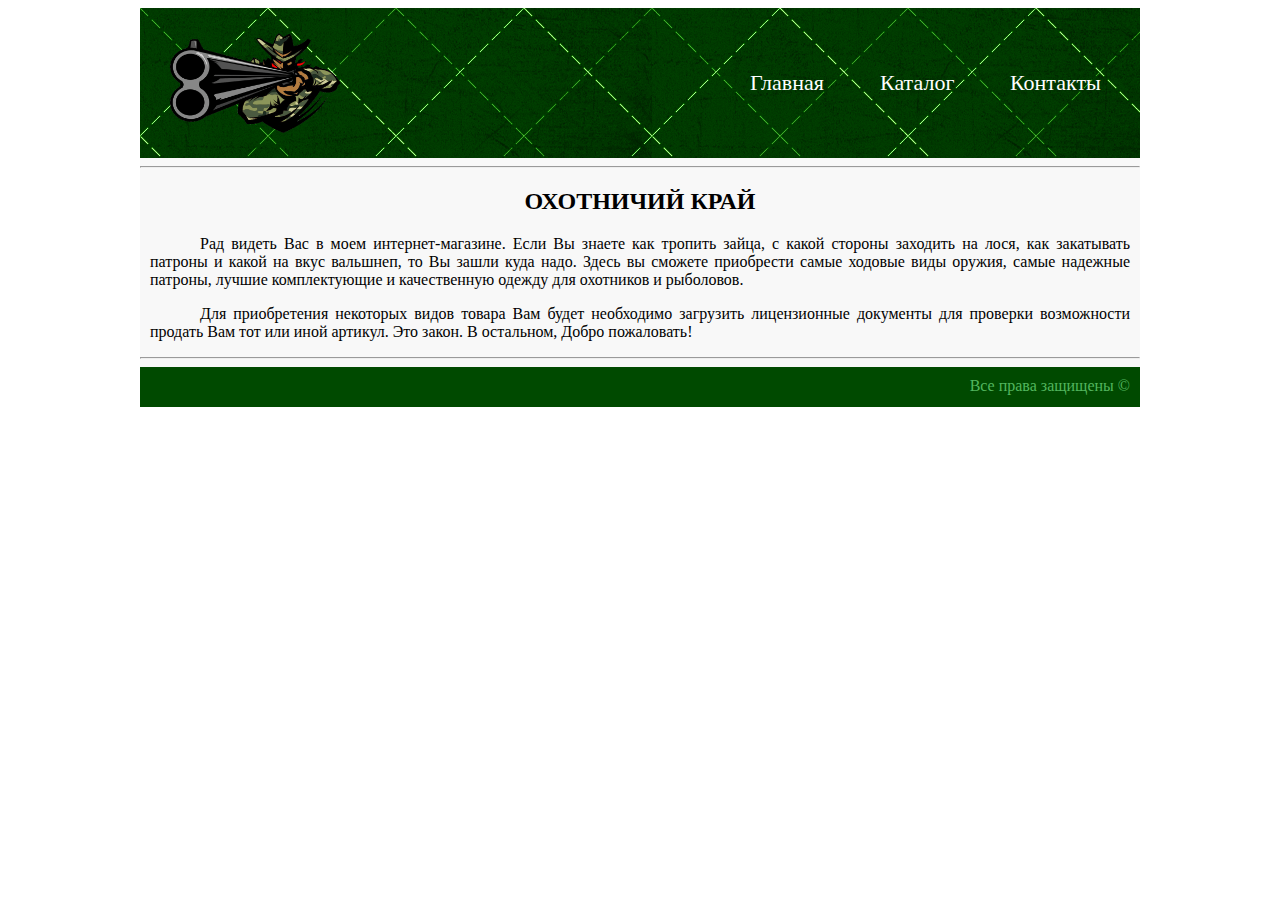
<file: index.html>
<!DOCTYPE html>
<html lang="ru">

<head>
    <link rel="stylesheet" href="css/style.css">
    <meta charset="UTF-8">
    <title>Guns shop</title>
</head>

<body>
    <div class="container">
        <div class="header">
            <div class="logo">
                <a href="index.html"><img class="logo_img" src="img/logo.gif" alt="логотип"></a>
            </div>
            <ul class="menu">
                <li><a href="index.html">Главная</a></li>
                <li><a href="catalog.html">Каталог</a></li>
                <li><a href="contacts.html">Контакты</a></li>
            </ul>
        </div>

        <hr>
        <div class="content">
            <h2>ОХОТНИЧИЙ КРАЙ</h2>
            <p class="intro">
                Рад видеть Вас в&nbsp;моем интернет-магазине. Если Вы&nbsp;знаете как тропить зайца, с&nbsp;какой стороны заходить на&nbsp;лося, как закатывать патроны и&nbsp;какой на&nbsp;вкус вальшнеп, то Вы зашли куда надо. Здесь вы&nbsp;сможете приобрести самые ходовые виды оружия, самые надежные патроны, лучшие комплектующие и&nbsp;качественную одежду для охотников и&nbsp;рыболовов.
            </p>
            <p class="intro">
                Для приобретения некоторых видов товара Вам будет необходимо загрузить лицензионные документы для проверки возможности продать Вам тот или иной артикул. Это закон. В&nbsp;остальном, Добро пожаловать!
            </p>
        </div>

        <hr>
        <div class="footer">
            Все права защищены &copy;
        </div>
    </div>
</body>

</html>
</file>
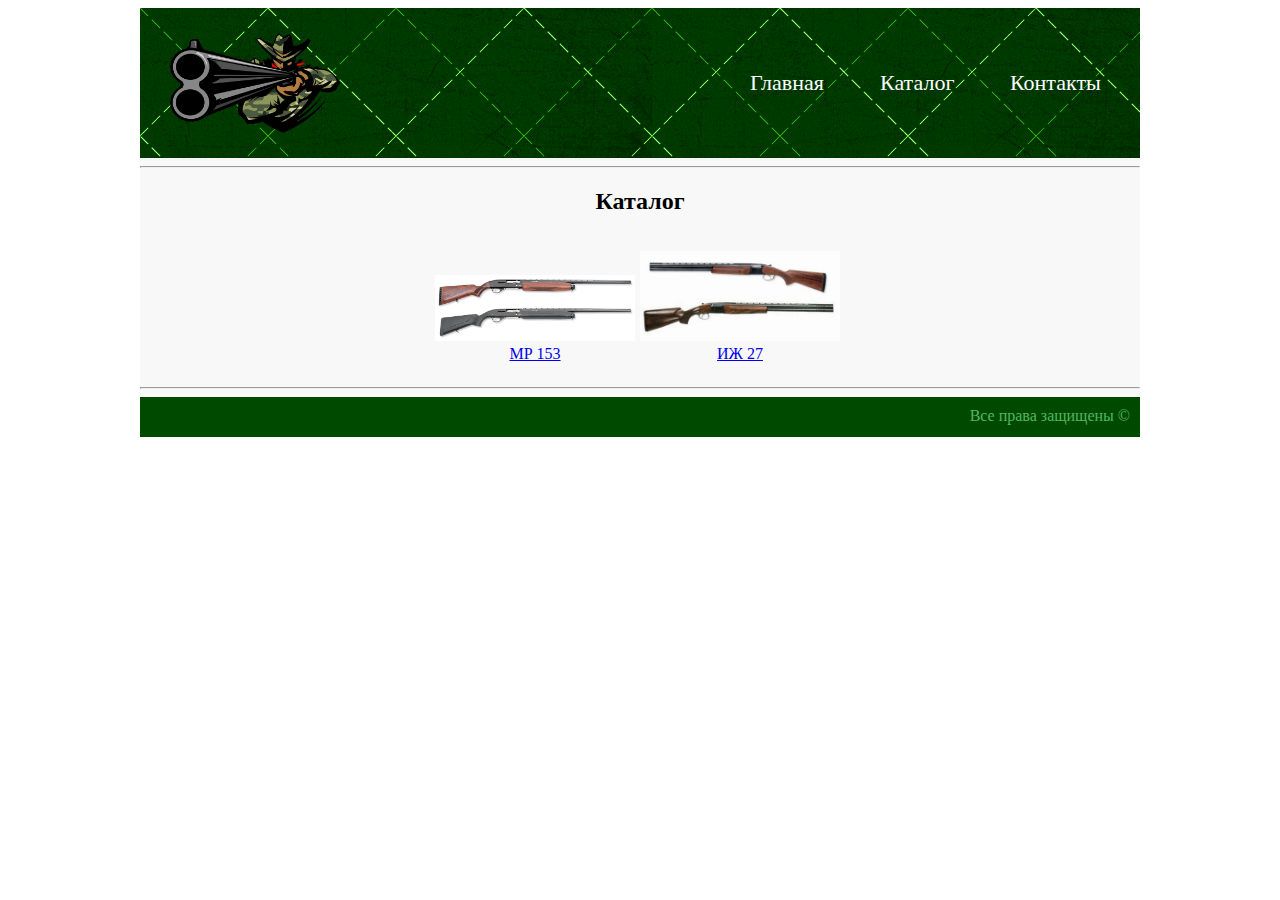
<file: catalog.html>
<!DOCTYPE html>
<html lang="ru">

<head>
    <link rel="stylesheet" href="css/style.css">
    <meta charset="UTF-8">
    <title>Guns shop</title>
</head>

<body>
    <div class="container">
        <div class="header">
            <div class="logo">
                <a href="index.html"><img class="logo_img" src="img/logo.gif" alt="логотип"></a>
            </div>
            <ul class="menu">
                <li><a href="index.html">Главная</a></li>
                <li><a href="catalog.html">Каталог</a></li>
                <li><a href="contacts.html">Контакты</a></li>
            </ul>
        </div>
        <hr>
        <div class="content">
            <h2>Каталог</h2>
            <div class="catalog">
                <div class="lot">
                    <p>
                        <a href="catalog/mp153.html"><img class="cat_img" src="img/mp153.jpg" alt="МР 153"><br>МР&nbsp;153
                        </a>
                    </p>
                </div>
                <div class="lot">
                    <p>
                        <a href="catalog/ij27.html"><img class="cat_img" src="img/ig27.jpg" alt="ИЖ 27" width="200"><br>ИЖ&nbsp;27
                        </a>
                    </p>
                </div>
            </div>
        </div>
        <hr>
        <div class="footer">
            Все права защищены &copy;
        </div>
    </div>
</body>

</html>
</file>
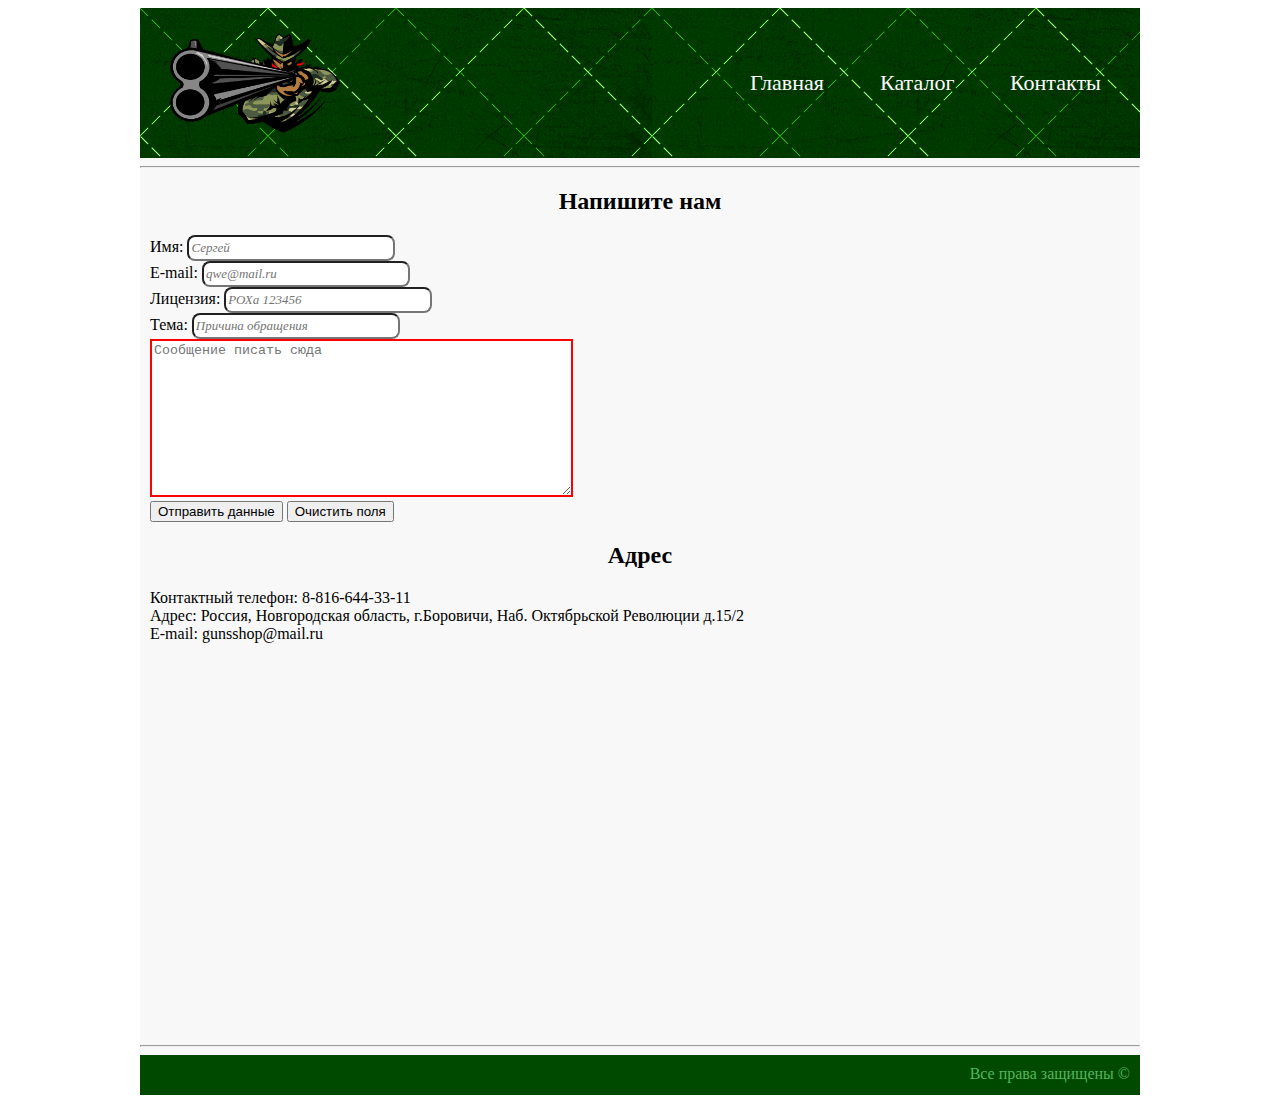
<file: contacts.html>
<!DOCTYPE html>
<html lang="ru">

<head>
    <link rel="stylesheet" href="css/style.css">
    <meta charset="UTF-8">
    <title>Guns shop</title>
</head>

<body>
    <div class="container">
        <div class="header">
            <div class="logo">
                <a href="index.html"><img class="logo_img" src="img/logo.gif" alt="логотип"></a>
            </div>
            <ul class="menu">
                <li><a href="index.html">Главная</a></li>
                <li><a href="catalog.html">Каталог</a></li>
                <li><a href="contacts.html">Контакты</a></li>
            </ul>
        </div>
        <hr>
        <div class="content">
            <h2>Напишите нам</h2>
            <form action="">
                <label>Имя: <input type="text" name="name" placeholder="Сергей"></label> <br>
                <label>E-mail: <input type="email" placeholder="qwe@mail.ru"></label> <br>
                <label>Лицензия: <input type="text" placeholder="РОХа 123456"></label> <br>
                <label>Тема: <input type="text" placeholder="Причина обращения"></label> <br>
                <textarea name="message" id="" cols="50" rows="10" placeholder="Сообщение писать сюда"></textarea> <br>
                <button type="submit">Отправить данные</button>
                <button type="reset">Очистить поля</button>
            </form>

            <h2>Адрес</h2>
            <p>
                Контактный телефон: 8-816-644-33-11<br> Адрес: Россия, Новгородская область, г.Боровичи, Наб.&nbsp;Октябрьской&nbsp;Революции д.15/2<br> E-mail: gunsshop@mail.ru<br>
            </p>
        </div>
        <div>
            <iframe class="map" src="https://yandex.ru/map-widget/v1/?um=constructor%3Afc887041e5ff49af239398aaf93aa865b2b144a50f5e495cfd8cd7ad781ec638&amp;source=constructor" frameborder="0"></iframe>

        </div>
        <hr>
        <div class="footer">
            Все права защищены &copy;
        </div>
    </div>
</body>

</html>
</file>
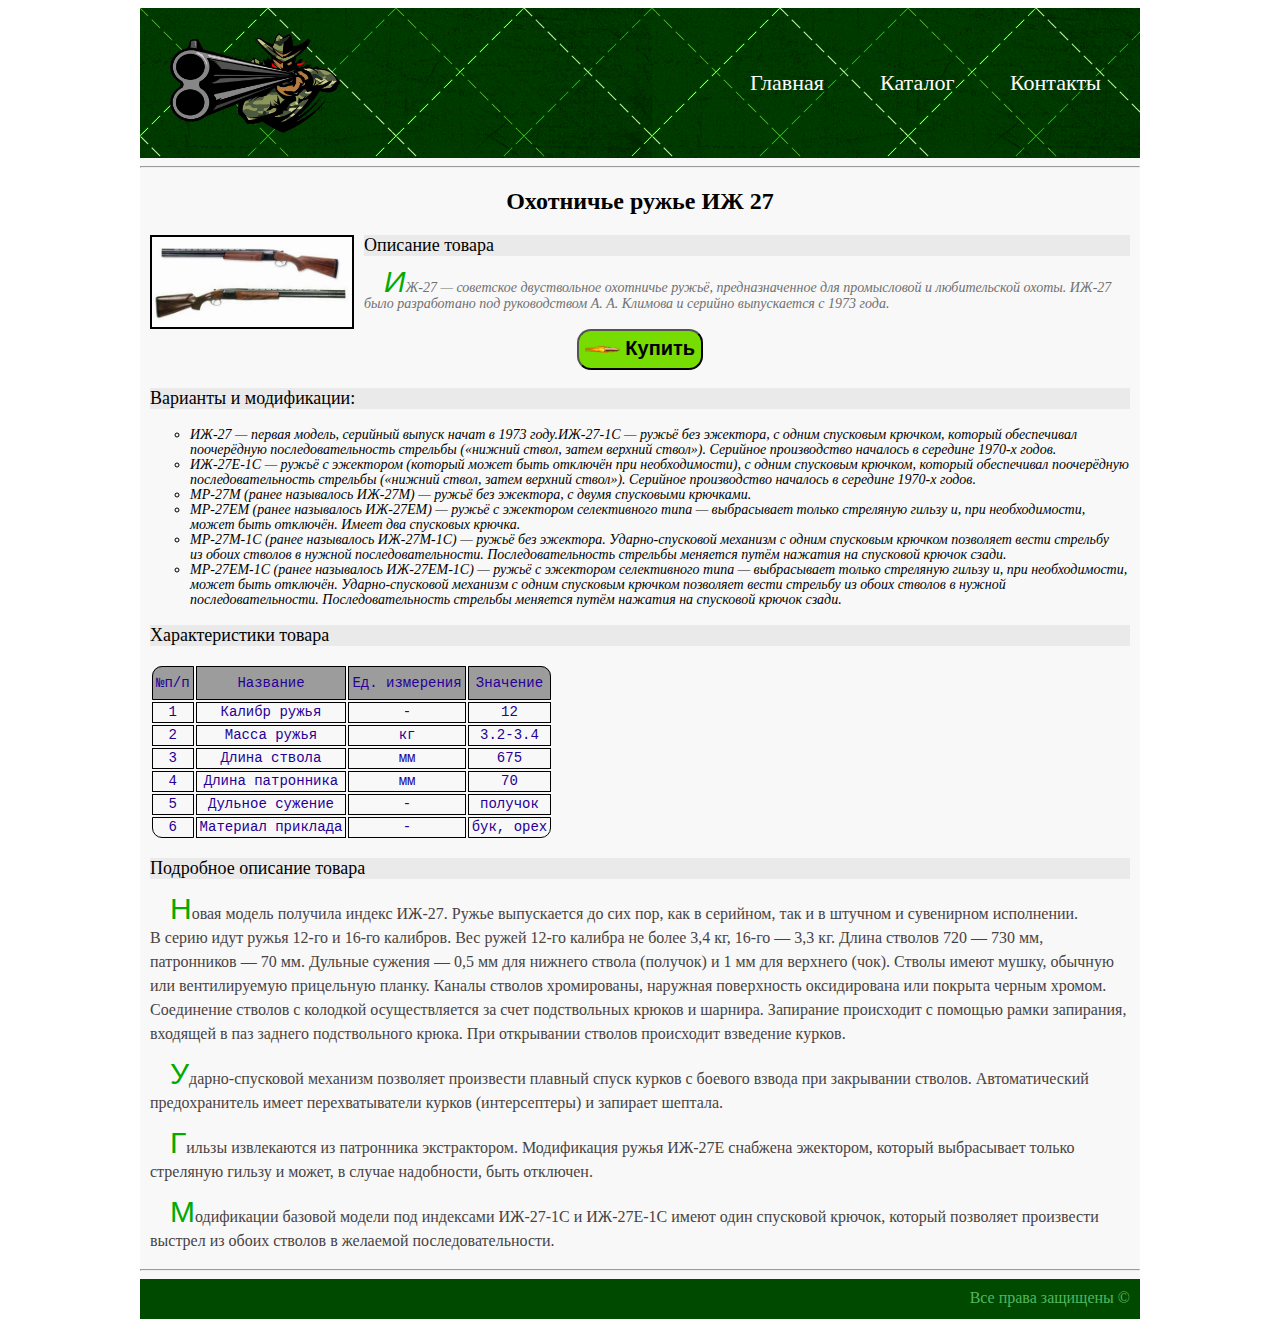
<file: catalog/ij27.html>
<!DOCTYPE html>
<html>

<head>
    <link rel="stylesheet" href="../css/style.css">
    <meta charset="UTF-8">
    <title>ИЖ 27</title>
</head>

<body>
    <div class="container">
        <div class="header">
            <div class="logo">
                <a href="../index.html"><img class="logo_img" src="../img/logo.gif" alt="логотип"></a>
            </div>
            <ul class="menu">
                <li><a href="../index.html">Главная</a></li>
                <li><a href="../catalog.html">Каталог</a></li>
                <li><a href="../contacts.html">Контакты</a></li>
            </ul>
        </div>

        <hr>

        <div class="content">
            <h2>Охотничье ружье ИЖ 27</h2>
            <a href="../img/ig27.jpg" target="_blank">
        <img class="prod_img" src="../img/ig27.jpg" alt="ИЖ 27">
    </a>

            <h3 сlass="heading3">Описание товара</h3>
            <p class="shortdescription">
                ИЖ-27&nbsp;&mdash; советское двуствольное охотничье ружьё, предназначенное для промысловой и&nbsp;любительской охоты. ИЖ-27 было разработано под руководством А.&nbsp;А.&nbsp;Климова и&nbsp;серийно выпускается с&nbsp;1973&nbsp;года.
            </p>
            <div class="button">
                <button class="button_buy"><img src="../css/img/bullet.png" alt="Купить" >  Купить</button>
            </div>
            <h3>Варианты и&nbsp;модификации:</h3>
            <ul class="mod">
                <li>ИЖ-27&nbsp;&mdash; первая модель, серийный выпуск начат в&nbsp;1973&nbsp;году.ИЖ-27-1С&nbsp;&mdash; ружьё без эжектора, с&nbsp;одним спусковым крючком, который обеспечивал поочерёдную последовательность стрельбы (&laquo;нижний ствол, затем верхний ствол&raquo;). Серийное производство началось в&nbsp;середине 1970-х годов.</li>
                <li>ИЖ-27Е-1С&nbsp;&mdash; ружьё с&nbsp;эжектором (который может быть отключён при необходимости), с&nbsp;одним спусковым крючком, который обеспечивал поочерёдную последовательность стрельбы (&laquo;нижний ствол, затем верхний ствол&raquo;). Серийное производство началось в&nbsp;середине 1970-х годов.</li>
                <li>МР-27М (ранее называлось ИЖ-27М)&nbsp;&mdash; ружьё без эжектора, с&nbsp;двумя спусковыми крючками.</li>
                <li>МР-27ЕМ (ранее называлось ИЖ-27ЕМ)&nbsp;&mdash; ружьё с&nbsp;эжектором селективного типа&nbsp;&mdash; выбрасывает только стреляную гильзу&nbsp;и, при необходимости, может быть отключён. Имеет два спусковых крючка.</li>
                <li>МР-27М-1С (ранее называлось ИЖ-27М-1С)&nbsp;&mdash; ружьё без эжектора. Ударно-спусковой механизм с&nbsp;одним спусковым крючком позволяет вести стрельбу из&nbsp;обоих стволов в&nbsp;нужной последовательности. Последовательность стрельбы меняется путём нажатия на&nbsp;спусковой крючок сзади.</li>
                <li>МР-27ЕМ-1С (ранее называлось ИЖ-27ЕМ-1С)&nbsp;&mdash; ружьё с&nbsp;эжектором селективного типа&nbsp;&mdash; выбрасывает только стреляную гильзу&nbsp;и, при необходимости, может быть отключён. Ударно-спусковой механизм с&nbsp;одним спусковым крючком позволяет вести стрельбу из&nbsp;обоих стволов в&nbsp;нужной последовательности. Последовательность стрельбы меняется путём нажатия на&nbsp;спусковой крючок сзади.</li>
            </ul>

            <h3>Характеристики товара</h3>
            <table class="t_character">
                <tr>
                    <td>№п/п</td>
                    <td>Название</td>
                    <td>Ед. измерения</td>
                    <td>Значение</td>
                </tr>
                <tr>
                    <td>1</td>
                    <td>Калибр ружья</td>
                    <td>-</td>
                    <td>12</td>
                </tr>
                <tr>
                    <td>2</td>
                    <td>Масса ружья</td>
                    <td>кг</td>
                    <td>3.2-3.4</td>
                </tr>
                <tr>
                    <td>3</td>
                    <td>Длина ствола</td>
                    <td>мм</td>
                    <td>675</td>
                </tr>
                <tr>
                    <td>4</td>
                    <td>Длина патронника</td>
                    <td>мм</td>
                    <td>70</td>
                </tr>
                <tr>
                    <td>5</td>
                    <td>Дульное сужение</td>
                    <td>-</td>
                    <td>получок</td>
                </tr>
                <tr>
                    <td>6</td>
                    <td>Материал приклада</td>
                    <td>-</td>
                    <td>бук, орех</td>
                </tr>
            </table>
            <!--
    <ul class="character">
        <li>Калибр ружья&nbsp;---&nbsp;12</li>
        <li>Масса ружья,&nbsp;кг&nbsp;---&nbsp; 3.2-3.4</li>
        <li>Длина ствола,&nbsp;мм&nbsp;--- 675</li>
        <li>Длина патронника,&nbsp;мм&nbsp;---&nbsp;70</li>
        <li>Дульное сужение&nbsp;---&nbsp;получок</li>
        <li>Материал приклада&nbsp;---&nbsp;бук, орех</li>
    </ul>
-->

            <h3>Подробное описание товара</h3>
            <p class="fulldescription">
                Новая модель получила индекс ИЖ-27. Ружье выпускается до&nbsp;сих пор, как в&nbsp;серийном, так и&nbsp;в&nbsp;штучном и&nbsp;сувенирном исполнении. В&nbsp;серию идут ружья 12-го и&nbsp;16-го калибров. Вес ружей 12-го калибра не&nbsp;более 3,4&nbsp;кг, 16-го&nbsp;&mdash; 3,3&nbsp;кг. Длина стволов 720&nbsp;&mdash; 730&nbsp;мм, патронников&nbsp;&mdash; 70&nbsp;мм. Дульные сужения&nbsp;&mdash; 0,5&nbsp;мм для нижнего ствола (получок) и&nbsp;1&nbsp;мм для верхнего (чок). Стволы имеют мушку, обычную или вентилируемую прицельную планку. Каналы стволов хромированы, наружная поверхность оксидирована или покрыта черным хромом. Соединение стволов с&nbsp;колодкой осуществляется за&nbsp;счет подствольных крюков и&nbsp;шарнира. Запирание происходит с&nbsp;помощью рамки запирания, входящей в&nbsp;паз заднего подствольного крюка. При открывании стволов происходит взведение курков.
            </p>
            <p class="fulldescription">
                Ударно-спусковой механизм позволяет произвести плавный спуск курков с&nbsp;боевого взвода при закрывании стволов. Автоматический предохранитель имеет перехватыватели курков (интерсептеры) и&nbsp;запирает шептала.
            </p>
            <p class="fulldescription">
                Гильзы извлекаются из&nbsp;патронника экстрактором. Модификация ружья ИЖ-27Е снабжена эжектором, который выбрасывает только стреляную гильзу и&nbsp;может, в&nbsp;случае надобности, быть отключен.
            </p>
            <p class="fulldescription">
                Модификации базовой модели под индексами ИЖ-27-1С и&nbsp;ИЖ-27Е-1С имеют один спусковой крючок, который позволяет произвести выстрел из&nbsp;обоих стволов в&nbsp;желаемой последовательности.
            </p>
        </div>

        <hr>
        <div class="footer">
            Все права защищены &copy;
        </div>
    </div>
</body>



</html>
</file>
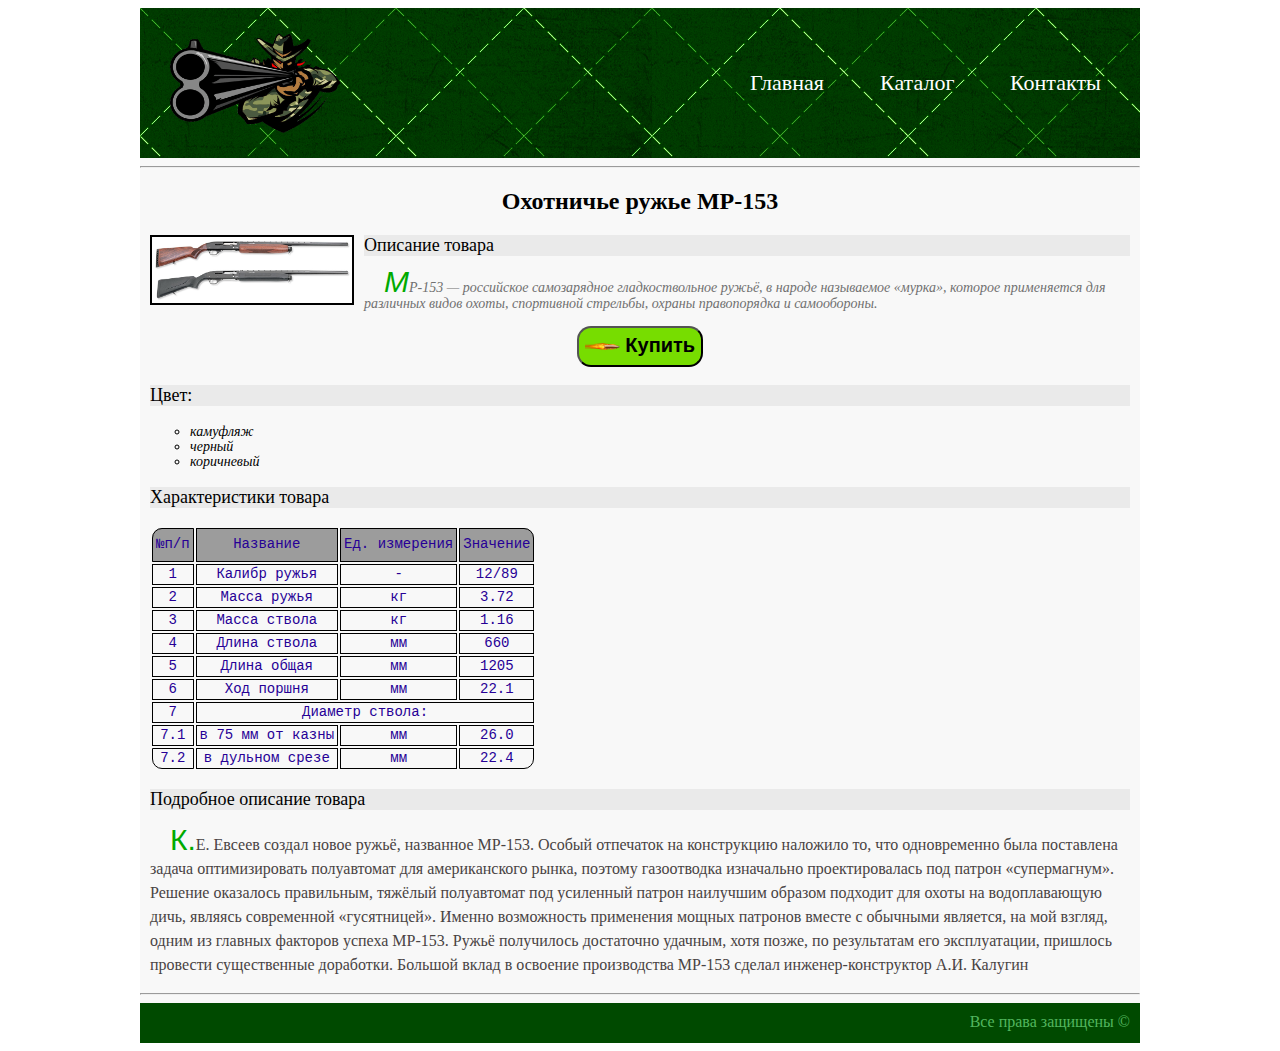
<file: catalog/mp153.html>
<!DOCTYPE html>
<html>

<head>
    <link rel="stylesheet" href="../css/style.css">
    <meta charset="UTF-8">
    <title>MP 153</title>
</head>


<body>
    <div class="container">
        <div class="header">
            <div class="logo">
                <a href="../index.html"><img class="logo_img" src="../img/logo.gif" alt="логотип"></a>
            </div>
            <ul class="menu">
                <li><a href="../index.html">Главная</a></li>
                <li><a href="../catalog.html">Каталог</a></li>
                <li><a href="../contacts.html">Контакты</a></li>
                
                
            </ul>
        </div>
        <hr>

        <div class="content">
            <h2>Охотничье ружье МР-153</h2>

            <a href="../img/mp153.jpg" target="_blank">
                <img class="prod_img" src="../img/mp153.jpg" alt="МР 153">
            </a>

            <h3>Описание товара</h3>
            <p class="shortdescription">
                МР-153&nbsp;&mdash; российское самозарядное гладкоствольное ружьё, в&nbsp;народе называемое &laquo;мурка&raquo;, которое применяется для различных видов охоты, спортивной стрельбы, охраны правопорядка и&nbsp;самообороны.
            </p>

           <div class="button">
                <button class="button_buy"><img src="../css/img/bullet.png" alt="Купить" >  Купить</button>
           </div>

            <h3>Цвет:</h3>
            <ul class="mod">
                <li>камуфляж</li>
                <li>черный</li>
                <li>коричневый</li>
            </ul>

            <h3>Характеристики товара</h3>
            <table class="t_character">
                <tr>
                    <td>№п/п</td>
                    <td>Название</td>
                    <td>Ед. измерения</td>
                    <td>Значение</td>
                </tr>
                <tr>
                    <td>1</td>
                    <td>Калибр ружья</td>
                    <td>-</td>
                    <td>12/89</td>
                </tr>
                <tr>
                    <td>2</td>
                    <td>Масса ружья</td>
                    <td>кг</td>
                    <td>3.72</td>
                </tr>
                <tr>
                    <td>3</td>
                    <td>Масса ствола</td>
                    <td>кг</td>
                    <td>1.16</td>
                </tr>
                <tr>
                    <td>4</td>
                    <td>Длина ствола</td>
                    <td>мм</td>
                    <td>660</td>
                </tr>
                <tr>
                    <td>5</td>
                    <td>Длина общая</td>
                    <td>мм</td>
                    <td>1205</td>
                </tr>
                <tr>
                    <td>6</td>
                    <td>Ход поршня</td>
                    <td>мм</td>
                    <td>22.1</td>
                </tr>
                <tr>
                    <td>7</td>
                    <td colspan="3">Диаметр ствола:</td>
                </tr>
                <tr>
                    <td>7.1</td>
                    <td>в&nbsp;75&nbsp;мм от&nbsp;казны</td>
                    <td>мм</td>
                    <td>26.0</td>
                </tr>
                <tr>
                    <td>7.2</td>
                    <td>в&nbsp;дульном срезе</td>
                    <td>мм</td>
                    <td>22.4</td>
                </tr>
            </table>
            <!--
    <p>
        <ul class="character">
            <li>Калибр ружья --- 12/89</li>
            <li>Масса ружья,&nbsp;кг&nbsp;---&nbsp;3.72</li>
            <li>Масса ствола,&nbsp;кг ---&nbsp;1.16</li>
            <li>Длина ствола,&nbsp;мм&nbsp;---&nbsp;660</li>
            <li>Длина общая,&nbsp;мм&nbsp;---&nbsp;1205</li>
            <li>Ход поршня,&nbsp;мм&nbsp;---&nbsp;22.1</li>
            <li>
                Диаметр ствола,&nbsp;мм:
                <ul>
                    <li>в&nbsp;75&nbsp;мм от&nbsp;казны&nbsp;---&nbsp;26.0</li>
                    <li>в&nbsp;дульном срезе&nbsp;---&nbsp;22.4</li>
                </ul>
            </li>
        </ul>
    </p>
-->

            <h3>Подробное описание товара</h3>
            <p class="fulldescription">
                К.Е.&nbsp;Евсеев создал новое ружьё, названное МР-153. Особый отпечаток на&nbsp;конструкцию наложило&nbsp;то, что одновременно была поставлена задача оптимизировать полуавтомат для американского рынка, поэтому газоотводка изначально проектировалась под патрон &laquo;супермагнум&raquo;. Решение оказалось правильным, тяжёлый полуавтомат под усиленный патрон наилучшим образом подходит для охоты на&nbsp;водоплавающую дичь, являясь современной &laquo;гусятницей&raquo;. Именно возможность применения мощных патронов вместе с&nbsp;обычными является, на&nbsp;мой взгляд, одним из&nbsp;главных факторов успеха МР-153. Ружьё получилось достаточно удачным, хотя позже, по&nbsp;результатам его эксплуатации, пришлось провести существенные доработки. Большой вклад в&nbsp;освоение производства МР-153 сделал инженер-конструктор А.И.&nbsp;Калугин
            </p>

        </div>
        <hr>
        <div class="footer">
            Все права защищены &copy;
        </div>
    </div>
</body>


</html>
</file>
<file: css/style.css>
.container {
    width: 1000px;
    background-color: #f8f8f8;
    margin: 0 auto;
}

.header {
    background: #91a199;
    height: 150px;
    background-image: url(img/header_bgi.png);

    /*    для переворота*/
    display: flex;
    justify-content: space-between;
    /*perspective: 500px;*/
}

.logo {
    display: flex;
    align-items: center;
    margin-left: 30px;
    /*    для переворота*/
    transition: 1s;
}

.logo:hover {
    transform: rotateY(180deg);
}


.logo_img {
    /*логотип сайта - картинка*/
    height: 100px;
    float: left;
}

.menu {
    display: flex;
    align-items: center;
}

.menu li {
    width: 130px;
    line-height: 40px;
    font-style: bold;
    font-size: 22px;
    list-style-type: none;

}

.menu li a {
    color: #fff;
    text-decoration: none;
}

.menu li a:hover {
    color: #000;
    background-color: #2DB63E;
}


/*
body {
   background-color: #f8f8f8; 
}
*/

body h3 {
    /*пока заголовки h3 только на странице товара оставил общее правило*/
    color: #000;
    font-size: 18px;
    font-weight: 400;
    background-color: #eaeaea;
    overflow: hidden;

}

body h2 {
    /*Как правило первая надпись на страницах (после меню)*/
    color: #000;
    text-align: center;

}

.content {
    padding-left: 10px;
    padding-right: 10px;
    box-sizing: border-box;
    justify-content: center;
}

.catalog {
    display: flex;
    justify-content: center;
    align-items: flex-end;
}

.lot {
    padding-right: 5px;
}

.lot p {
    text-align: center;
}

.intro {
    /*вступление на главной странице*/
    text-indent: 50px;
    text-align: justify;
}

input[type="text"],
input[type="email"] {
    height: 20px;
    width: 200px;
    font-size: 13px;
    font-family: Tahoma;
    font-style: italic;
    /*закругление углов*/
    border-radius: 8px;
}

input[name="name"] {
    /*в поле имя каждое слово с большой буквы*/
    text-transform: capitalize;
}

input[type="email"]:focus {
    /*в поле е-мейл при вводе другой цвет текста и фона*/
    color: #00f;
    background-color: #ffe400;
}

.map {
    padding: 0px;
    width: 100%;
    height: 374px;

}

.prod_img {
    /*рамка вокруг картинке на странице товара*/
    border: 2px;
    border-style: solid;
    border-color: #000;
    width: 200px;
    float: left;
    margin-right: 10px;
}

.prod_img:hover {
    /*цвет должен превратится в цвет фона*/
    border-color: transparent;
}

.button {
    display: flex;
    justify-content: center;
    clear: both;
}

.button_buy {
    border-radius: 14px;
    font: 20px Arial, Helvetica, sans-serif;
    font-weight: bold;
    color: #000;
    background-color: #7d0;
}

.button_buy:hover {
    background-color: #ff3;
}

.button_buy:active:after {
    content: "!!!";
}

.button_buy img {
    height: 35px;
    vertical-align: middle;

}

.cat_img {
    /*изображения в каталоге*/
    width: 200px;
    clear: both;
}

.t_character {
    /*стиль таблицы характеристик*/
    border-collapse: inherit;

    color: #260096;
    font-family: monospace;
    font-size: 14px;
    font-weight: 200;
    line-height: 13px;

}

.t_character td {
    /*стиль ячеек таблицы характеристик*/
    border: 1px solid #000;
    padding: 3px;
    text-align: center;

}

.t_character tr:first-child {
    /*первая строка таблицы характеристик*/
    height: 34px;
    background: #9c9c9c;
}

/*=========скругление угловых ячеек, для красоты=========*/

.t_character tr:first-child td:first-child {
    border-top-left-radius: 10px;
}

.t_character tr:first-child td:last-child {
    border-top-right-radius: 10px;
}

.t_character tr:last-child td:first-child {
    border-bottom-left-radius: 10px;
}

.t_character tr:last-child td:last-child {
    border-bottom-right-radius: 10px;
}

/*======================================================*/

textarea {
    border-width: 2px;
    border-color: #f00;
}

.shortdescription {
    /*Краткое описание товара*/
    color: #707070;
    font-size: 14px;
    font-style: italic;
    line-height: 16px;
    text-indent: 20px;
    /*    display: block;*/
}

.fulldescription {
    /*Подробное описание товара*/
    color: #484343;
    font-size: 16px;
    font-weight: 400;
    line-height: 24px;
    text-align: left;
    text-indent: 20px;
}

.shortdescription:first-letter,
.fulldescription:first-letter {
    font-family: sans-serif;
    font-size: 30px;
    color: #0a0;
}

.mod li {
    /*Модификации, цвета товара*/
    list-style: circle;
    font-style: oblique;
    font-size: 14px;
    line-height: 15px;
}

.character li {
    /*Характеристики*/
    list-style-image: url(img/book.png);
    color: #260096;
    font-family: monospace;
    font-size: 14px;
    font-weight: 200;
    line-height: 13px;
}

.heading3 h3 {
    /*Заголовки разделов на странице описания товара*/
    color: #000;
    font-size: 18px;
    font-weight: 400;
    background-color: #eaeaea;
}


.footer {
    display: flex;
    justify-content: flex-end;
    box-sizing: border-box;
    padding-top: 10px;
    padding-right: 10px;
    height: 40px;
    background-color: #004A00;
    color: #52B65E;

}
</file>
